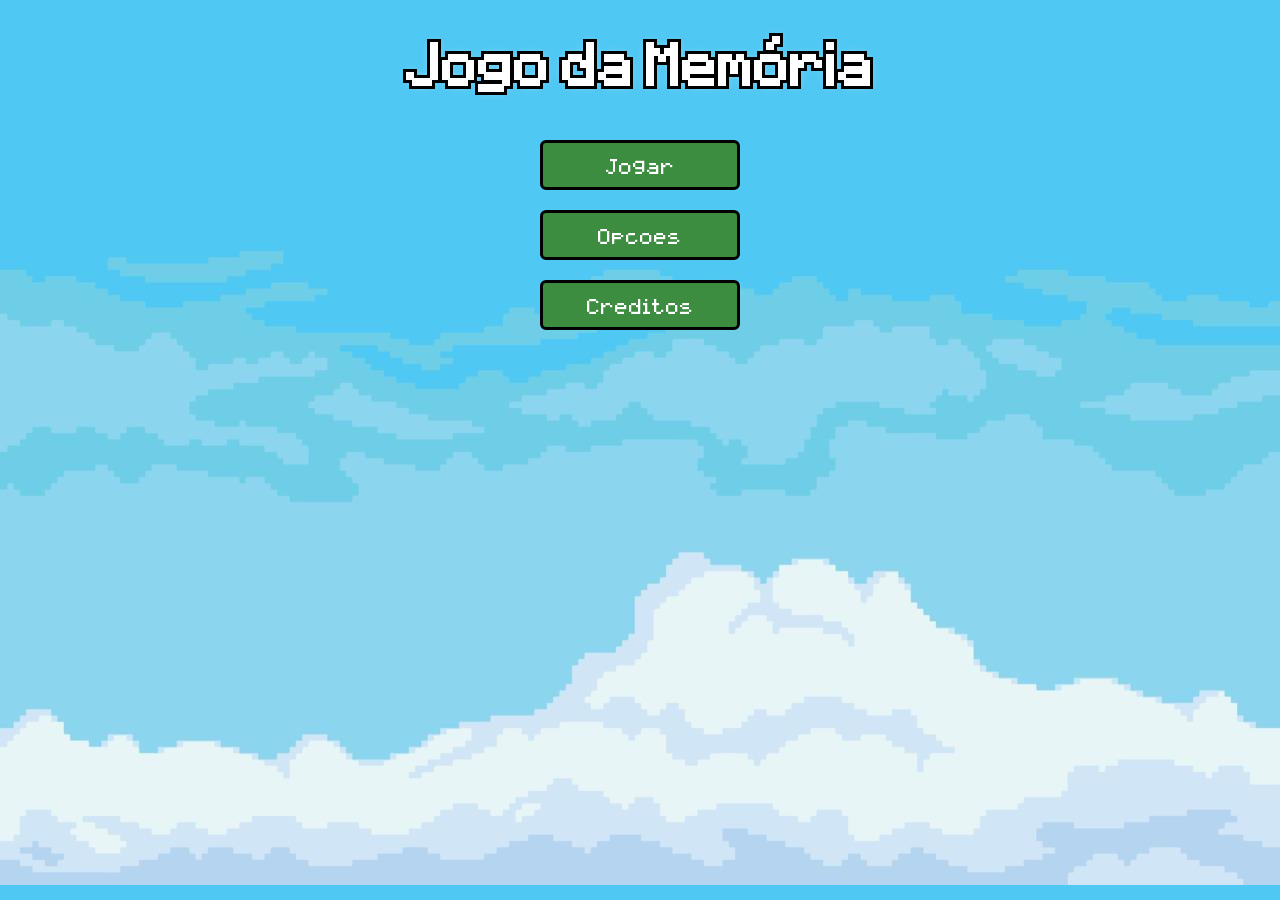
<file: index.html>
<!DOCTYPE html>
<html lang="pt-br">
<head>
    <meta charset="UTF-8">
    <meta name="viewport" content="width=device-width, initial-scale=1.0">
    <title>Bem vindo!</title>
    <link rel="stylesheet" href="style.css">
</head>
<body>
    <h1>Jogo da Memória</h1>
    <section class="buttons">
        <button class="play" onclick="window.location.href='dificuldade.html'">Jogar</button>
        <button class="options">Opcoes</button>
        <a href="creditos.html"><button class="credits">Creditos</button></a>
    </section>
</body>
</html>
</file>
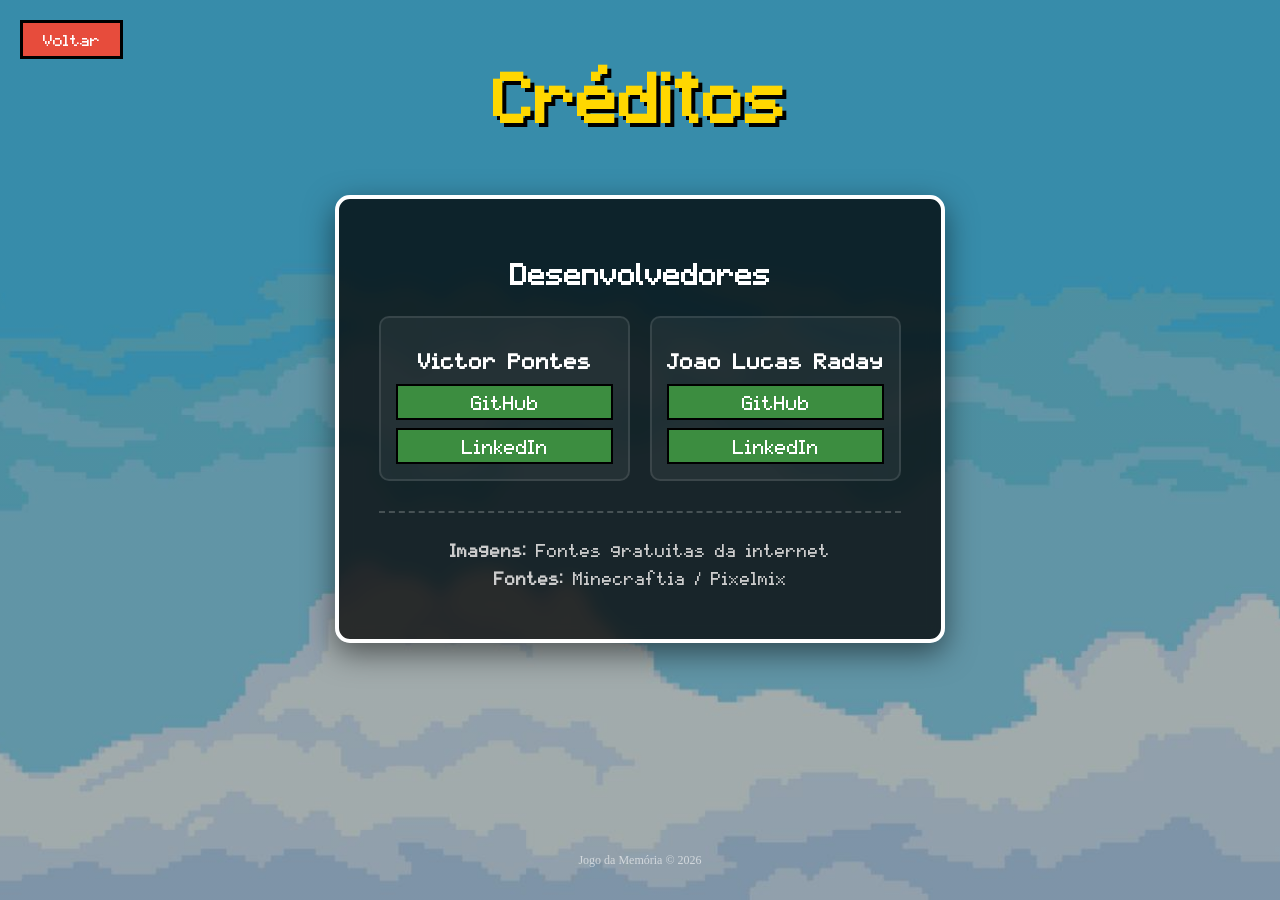
<file: creditos.html>
<!DOCTYPE html>
<html lang="pt-br">
<head>
    <meta charset="UTF-8">
    <meta name="viewport" content="width=device-width, initial-scale=1.0">
    <title>Créditos</title>
    <link rel="stylesheet" href="creditos.css">
</head>
<body>

    <a href="index.html">
        <button class="voltar">Voltar</button>
    </a>

<h1>Créditos</h1>

<section class="creditos">
    <h2>Desenvolvedores</h2>

    <div class="dev-container">
        <div class="dev">
            <p class="nome">Victor Pontes</p>
            <div class="links">
                <a href="https://github.com/Victorpontes019" target="_blank">GitHub</a>
                <a href="https://www.linkedin.com/in/victor-pontes-1a57a13aa"_blank">LinkedIn</a>
            </div>
        </div>

        <div class="dev">
            <p class="nome">Joao Lucas Raday</p>
            <div class="links">
                <a href="https://github.com/joaolucasraday" target="_blank">GitHub</a>
                <a href="https://www.linkedin.com/in/joaolucasraday" target="_blank">LinkedIn</a>
            </div>
        </div>
    </div>

    <hr>

    <div class="recursos">
        <p><strong>Imagens:</strong> Fontes gratuitas da internet</p>
        <p><strong>Fontes:</strong> Minecraftia / Pixelmix</p>
    </div>
</section>

<footer>
    <p>Jogo da Memória © 2026</p>
</footer>

</body>
</html>
</file>
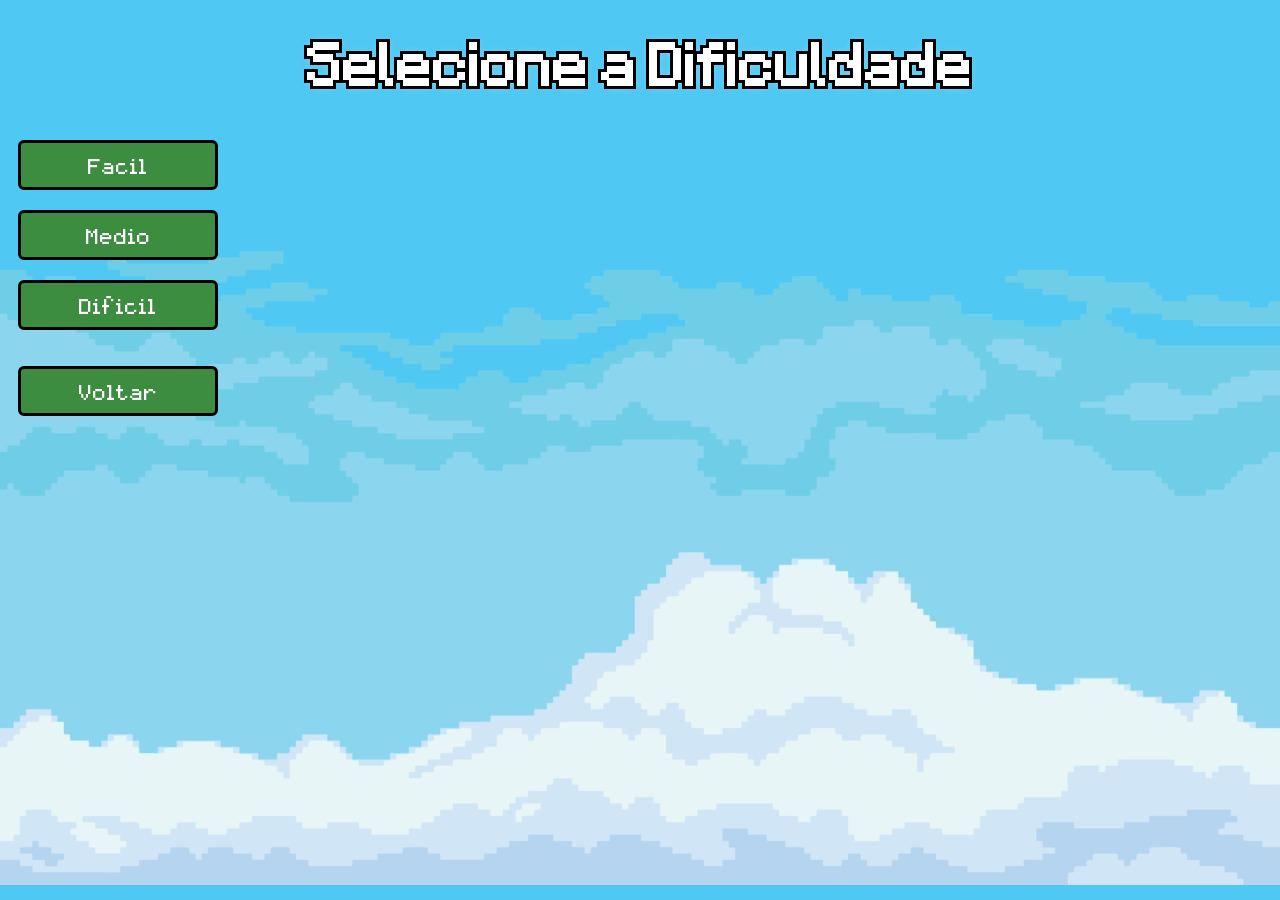
<file: dificuldade.html>
<!DOCTYPE html>
<html lang="en">
<head>
    <meta charset="UTF-8">
    <meta name="viewport" content="width=device-width, initial-scale=1.0">
    <title>Tela de Dificuldade</title>
    <link rel="stylesheet" href="style.css">
</head>
<body>
    <h1>Selecione a Dificuldade</h1>

    <a href="ingame/facil.html">
        <button onclick="facil()">Facil</button>
    </a><br>
    <a href="ingame/medio.html">
        <button onclick="medio()">Medio</button>
    </a><br>
    <a href="ingame/dificil.html">
        <button onclick="dificil()">Dificil</button>
    </a><br><br>

    <a href="index.html">
        <button class="voltar">Voltar</button>
    </a>
    <script src="script.js"></script>
</body>
</html>
</file>
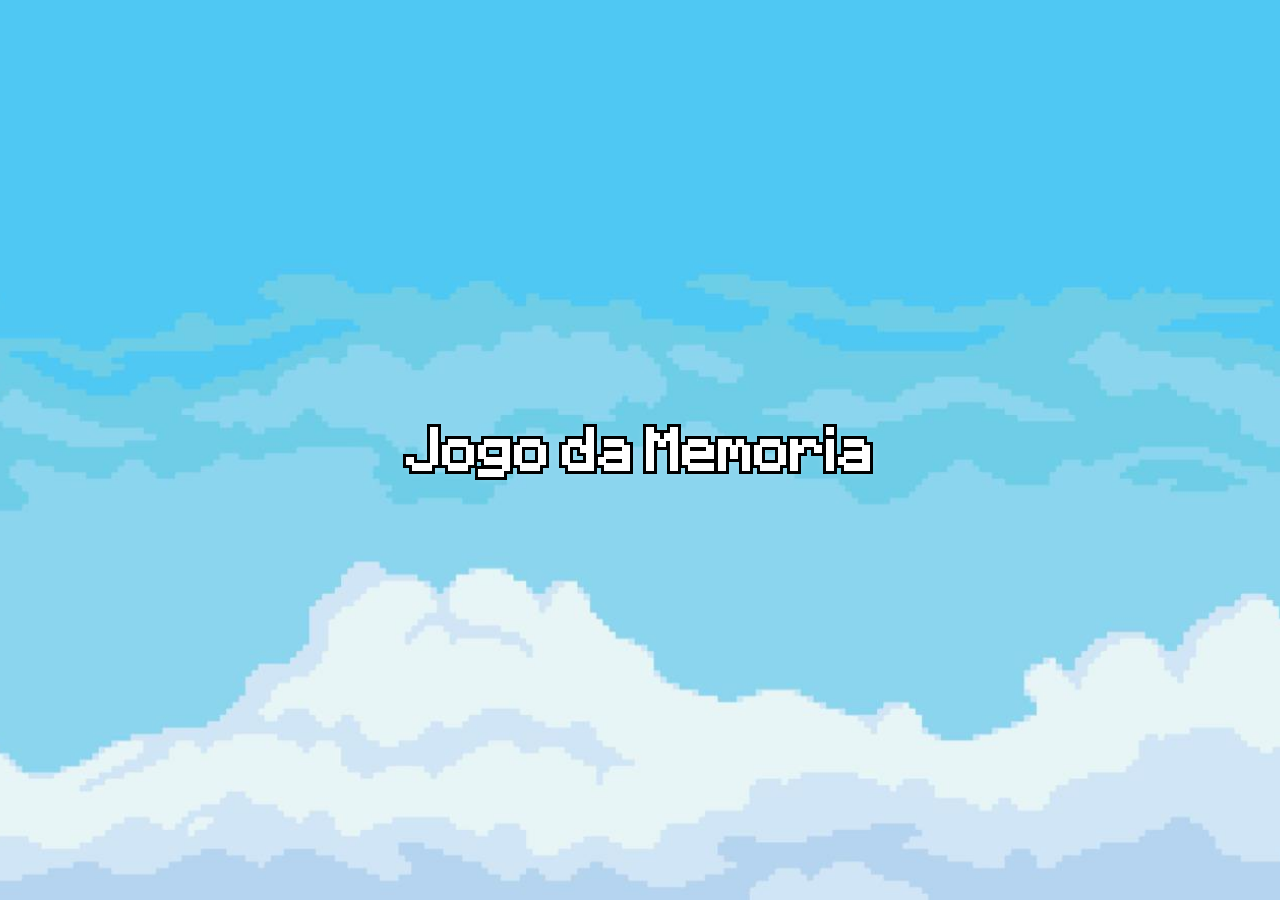
<file: ingame/dificil.html>
<!DOCTYPE html>
<html lang="en">
<head>
    <meta charset="UTF-8">
    <meta name="viewport" content="width=device-width, initial-scale=1.0">
    <title>Jogo da Memória - Difícil</title>
    <link rel="stylesheet" href="style_ingame.css">
</head>
<body>
    <h1>Jogo da Memoria</h1>
    <div class="mesa">
        
    </div>

    <script src="script_ingame.js"></script>
</body>
</html>
</file>
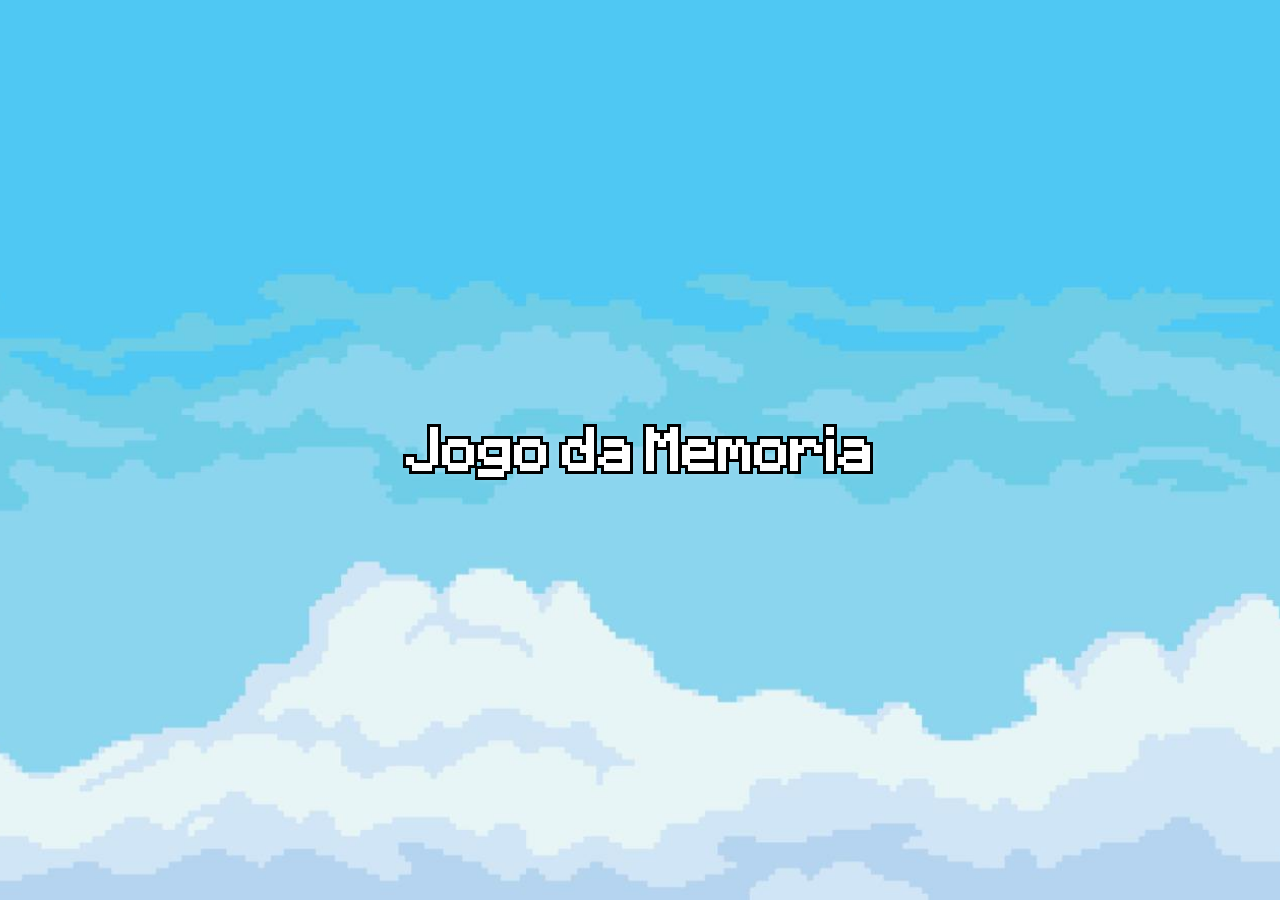
<file: ingame/facil.html>
<!DOCTYPE html>
<html lang="en">
<head>
    <meta charset="UTF-8">
    <meta name="viewport" content="width=device-width, initial-scale=1.0">
    <title>Jogo da Memória - Fácil</title>
    <link rel="stylesheet" href="style_ingame.css">
</head>
<body>
    <h1>Jogo da Memoria</h1>
    <div class="mesa">

    </div>

    <script src="script_ingame.js"></script>
</body>
</html>
</file>
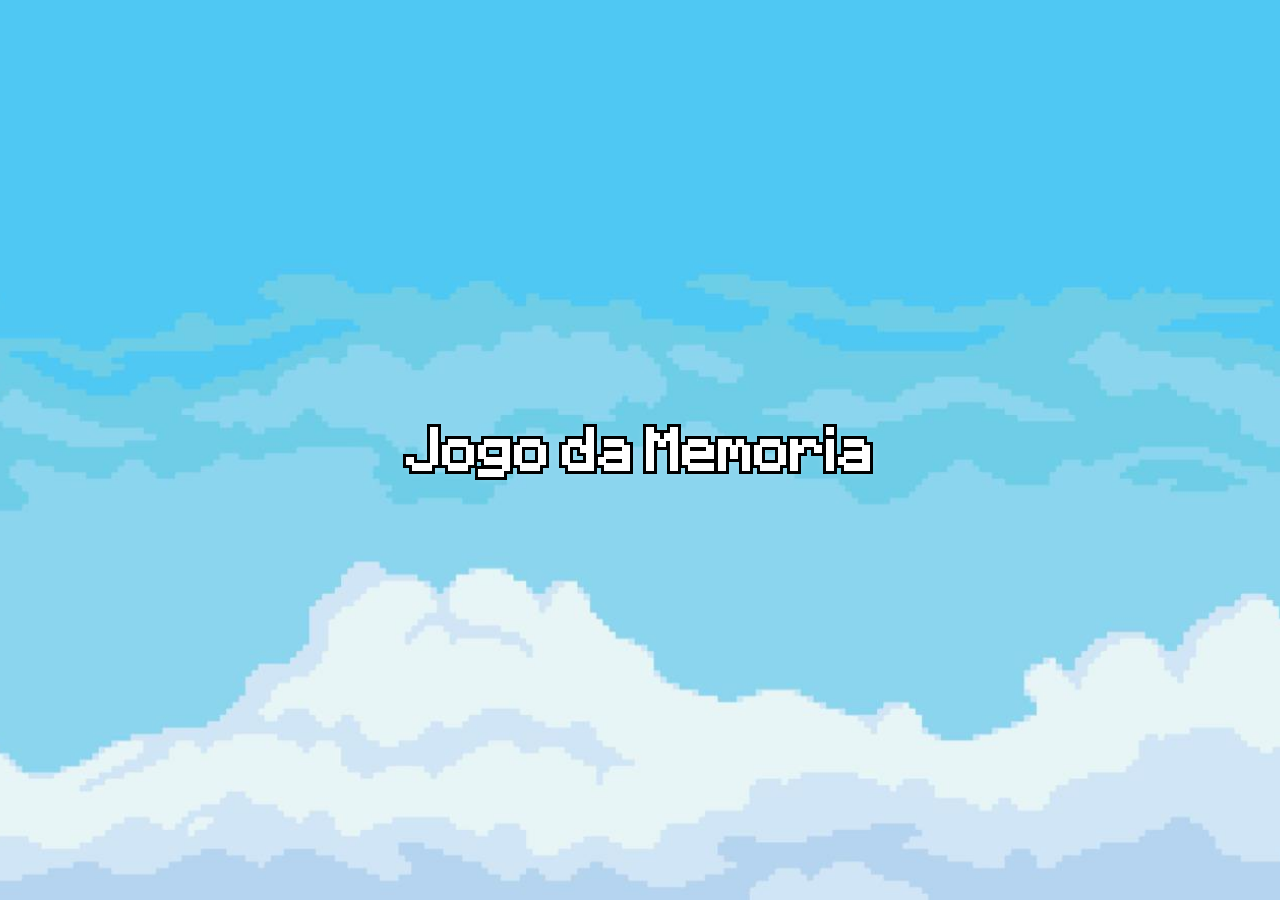
<file: ingame/medio.html>
<!DOCTYPE html>
<html lang="en">
<head>
    <meta charset="UTF-8">
    <meta name="viewport" content="width=device-width, initial-scale=1.0">
    <title>Jogo da Memória - Médio</title>
    <link rel="stylesheet" href="style_ingame.css">
</head>
<body>
    <h1>Jogo da Memoria</h1>
    <div class="mesa">
        
    </div>

    <script src="script_ingame.js"></script>
</body>
</html>
</file>
<file: style.css>
@font-face{
    font-family: 'FonteTitulo';
    src: url("fonts/Minecraftia-Regular.ttf");
}

@font-face{
    font-family: 'FonteParagrafo';
    src: url("fonts/pixelmix.ttf");
}

body{
    font-family: 'FonteParagrafo';
    background-image: url(imagens/fundo.jpg);
}

h1{
    font-family: 'FonteTitulo';
    text-align: center;
    color: #ffffff;
    font-size: 3em;

    text-shadow:
        -3px -3px 0 black,
        3px -3px 0 black,
        -3px 3px 0 black,
        3px 3px 0 black,
        0px 0px 10px rgba(255,255,255,0.4);
}
button{
    font-family: 'FonteParagrafo';
    width: 200px;
    height: 50px;
    font-size: 18px;
    margin: 10px;

    background-color: #3c8d40;
    color: white;
    border: 3px solid black;
    border-radius: 6px;

    transition: 0.2s;
}

button:hover{
    background-color: #2f6e32;
    cursor: pointer;
    transform: scale(1.05);
}

section.buttons{
    display: flex;
    flex-direction: column;
    align-items: center;
    justify-content: center;
}
</file>
<file: creditos.css>
@font-face {
    font-family: 'FonteTitulo';
    src: url("fonts/Minecraftia-Regular.ttf");
}

@font-face {
    font-family: 'FonteParagrafo';
    src: url("fonts/pixelmix.ttf");
}

body {
    background-image: linear-gradient(rgba(0,0,0,0.3), rgba(0,0,0,0.3)), url("imagens/fundo.jpg");
    background-size: cover;
    background-position: center;
    background-attachment: fixed;
    margin: 0;
    display: flex;
    flex-direction: column;
    align-items: center;
    min-height: 100vh;
    overflow-x: hidden;
}

h1 {
    font-family: 'FonteTitulo';
    color: #FFD700;
    font-size: clamp(2em, 8vw, 3.5em);
    margin-top: 60px;
    text-shadow: 4px 4px 0px #000;
    animation: bounce 2s infinite ease-in-out;
}

@keyframes bounce {
    0%, 100% { transform: translateY(0); }
    50% { transform: translateY(-10px); }
}

.creditos {
    font-family: 'FonteParagrafo';
    background-color: rgba(0, 0, 0, 0.75);
    backdrop-filter: blur(8px);
    padding: 40px;
    margin: 20px;
    border-radius: 15px;
    border: 4px solid #fff;
    text-align: center;
    max-width: 600px;
    box-shadow: 0 10px 30px rgba(0,0,0,0.5);
}

.creditos h2 {
    font-family: 'FonteTitulo';
    color: white;
    margin-bottom: 25px;
    font-size: 1.5em;
}

.dev-container {
    display: grid;
    grid-template-columns: 1fr 1fr;
    gap: 20px;
}

.dev {
    background: rgba(255, 255, 255, 0.05);
    padding: 15px;
    border-radius: 10px;
    border: 2px solid rgba(255,255,255,0.1);
    transition: 0.3s;
}

.dev:hover {
    background: rgba(255, 255, 255, 0.1);
    border-color: #3c8d40;
}

.nome {
    color: #fff;
    font-size: 18px !important;
    font-weight: bold;
    margin-bottom: 15px !important;
}

.links {
    display: flex;
    flex-direction: column;
    gap: 8px;
}

.links a {
    display: inline-block;
    text-decoration: none;
    font-family: 'FonteParagrafo';
    background-color: #3c8d40;
    color: white;
    padding: 8px 15px;
    border: 2px solid black;
    transition: transform 0.3s cubic-bezier(0.175, 0.885, 0.32, 1.275), background-color 0.2s;
}

.links a:hover {
    background-color: #4eb053;
    transform: scale(1.1); 
    box-shadow: 0 5px 15px rgba(0, 0, 0, 0.4);
}

.links a:active {
    transform: scale(0.95);
    box-shadow: 0 2px 5px rgba(0, 0, 0, 0.2);
}

.recursos p {
    font-size: 14px !important;
    color: #ccc !important;
}

hr {
    margin: 30px 0;
    border: 0;
    border-top: 2px dashed rgba(255,255,255,0.2);
}

.voltar {
    position: absolute;
    top: 20px;
    left: 20px;
    background-color: #e74c3c;
    border: 3px solid #000;
    padding: 10px 20px;
    color: white;
    cursor: pointer;
    font-family: 'FonteParagrafo';
    transition: 0.2s;
}

.voltar:hover {
    background-color: #c0392b;
    transform: translateX(-5px);
}

footer {
    margin-top: auto;
    padding: 20px;
    color: rgba(255,255,255,0.6);
    font-size: 12px;
}
</file>
<file: ingame/style_ingame.css>
@font-face{
    font-family: 'FonteTitulo';
    src: url("../fonts/Minecraftia-Regular.ttf");
}

@font-face{
    font-family: 'FonteParagrafo';
    src: url("../fonts/pixelmix.ttf");
}

body{
    background-image: url("../imagens/fundo.jpg");
    background-size: cover;      
    background-position: center;
    background-repeat: no-repeat;
    height: 100vh;
    margin: 0;

    display: flex;
    flex-direction: column;
    justify-content: center; 
    align-items: center;
    text-align: center;
}
h1{
    font-family: 'FonteTitulo';
    text-align: center;
    color: #ffffff;
    font-size: 3em;

    text-shadow:
        -3px -3px 0 black,
        3px -3px 0 black,
        -3px 3px 0 black,
        3px 3px 0 black,
        0px 0px 10px rgba(255,255,255,0.4);
}
button{
    font-family: 'FonteParagrafo';
    width: 200px;
    height: 50px;
    font-size: 18px;
    margin: 10px;

    background-color: #3c8d40;
    color: white;
    border: 3px solid black;

}

button:hover{
    background-color: #2f6e32;
    cursor: pointer;
    transform: scale(1.05);
}
</file>
